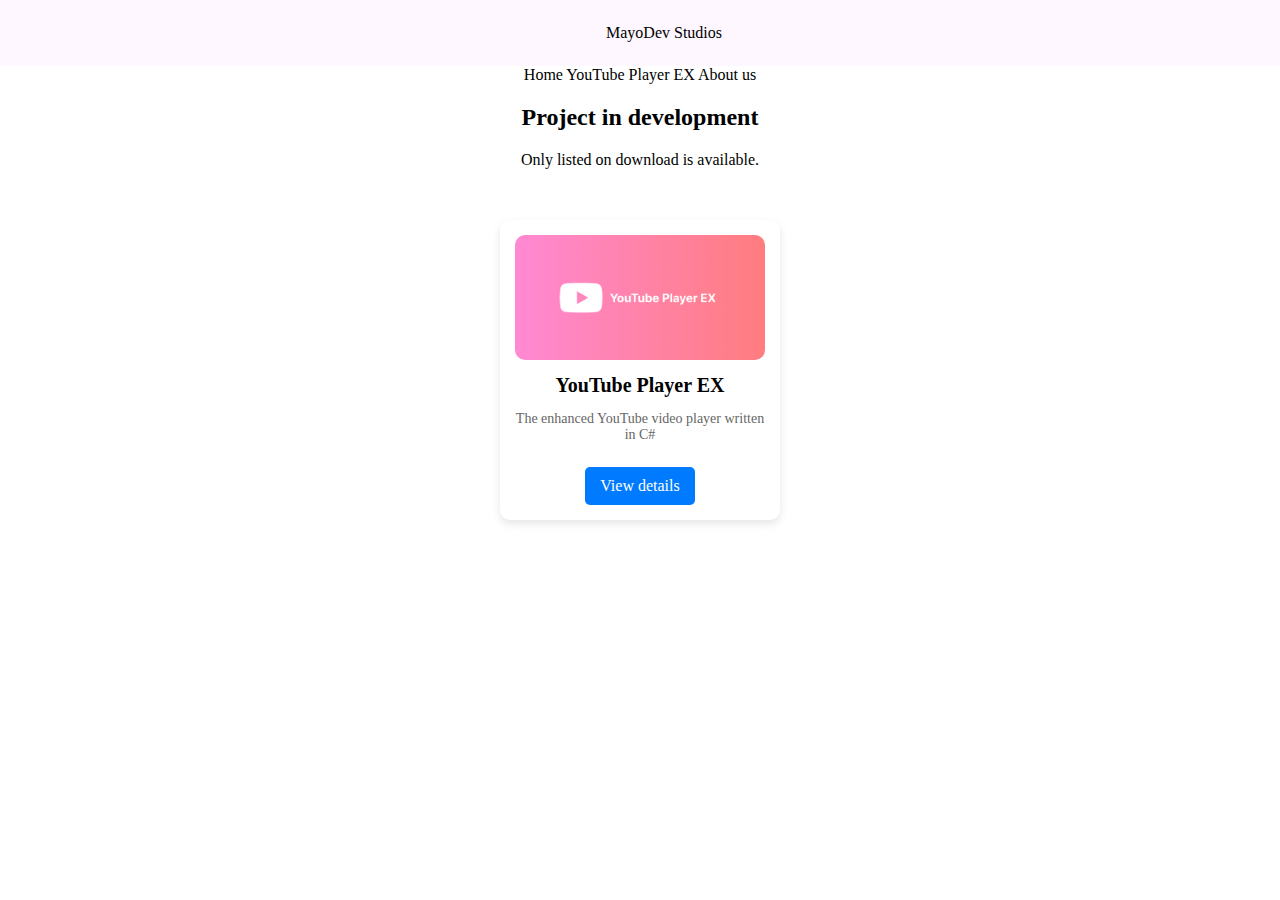
<file: index.html>
<!DOCTYPE html>
<!--[if lt IE 7]>      <html class="no-js lt-ie9 lt-ie8 lt-ie7"> <![endif]-->
<!--[if IE 7]>         <html class="no-js lt-ie9 lt-ie8"> <![endif]-->
<!--[if IE 8]>         <html class="no-js lt-ie9"> <![endif]-->
<!--[if gt IE 8]>      <html class="no-js"> <!--<![endif]-->
<html>
    <head>
        <meta charset="utf-8">
        <meta http-equiv="X-UA-Compatible" content="IE=edge">
        <meta name="description" content="">
        <meta name="viewport" content="width=device-width, initial-scale=1">
        <link rel="stylesheet" href="main.css">
		<link href="https://fonts.googleapis.com/css2?family=Roboto:wght@400;500;700&display=swap" rel="stylesheet">
	    <script type="importmap">
		  {
		    "imports": {
			  "@material/web/": "https://esm.run/@material/web/"
		    }
		  }
	    </script>
	    <script type="module">
		  import '@material/web/all.js';
		  import {styles as typescaleStyles} from '@material/web/typography/md-typescale-styles.js';

		  document.adoptedStyleSheets.push(typescaleStyles.styleSheet);
	    </script>
    </head>
    <body>
        <!--[if lt IE 7]>
            <p class="browsehappy">You are using an <strong>outdated</strong> browser. Please <a href="#">upgrade your browser</a> to improve your experience.</p>
        <![endif]-->
	<header>
		<div id="topbar-bg">
			<div id="topbar">
				MayoDev Studios
			</div>
		</div>
	  <md-tabs id="tabs">
		  <md-primary-tab active>Home</md-primary-tab>
		  <md-primary-tab>YouTube Player EX</md-primary-tab>
		  <md-primary-tab>About us</md-primary-tab>
      </md-tabs>
	  </header>
	  
	  <section>
	  <h2>Project in development</h2>
	  <p>Only listed on download is available.</p>
	  <div class="app-list">
			<div class="app-item">
                <img src="YouTubePlayerEX.png" alt="YouTube Player EX">
                <h2>YouTube Player EX</h2>
                <p>The enhanced YouTube video player written in C#</p>
                <a href="./youtube-player-ex.html">View details</a>
            </div>
	  </div>
	  </section>
	  
	  <script src ="./main.js"></script>
    </body>
</html>
</file>
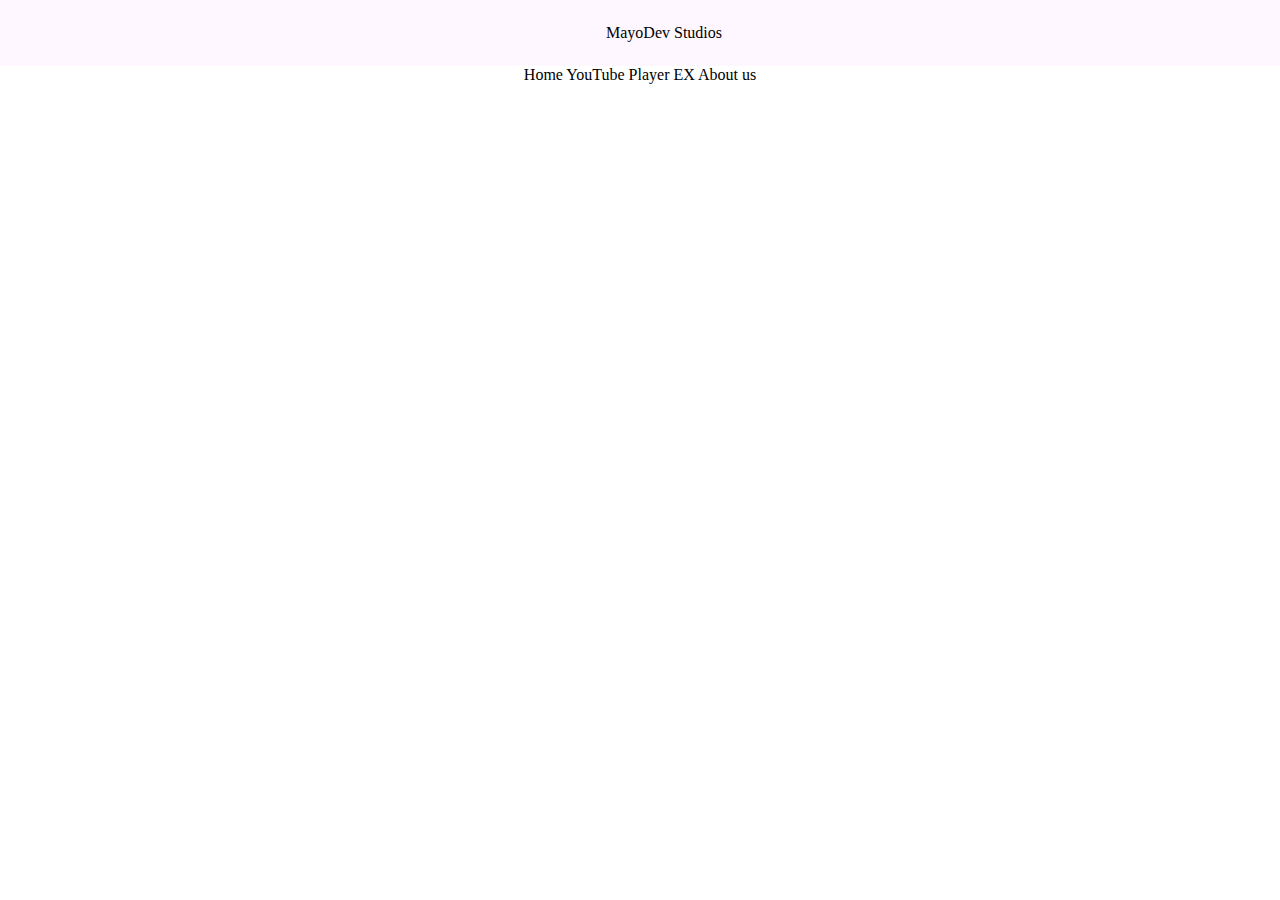
<file: about.html>
<!DOCTYPE html>
<!--[if lt IE 7]>      <html class="no-js lt-ie9 lt-ie8 lt-ie7"> <![endif]-->
<!--[if IE 7]>         <html class="no-js lt-ie9 lt-ie8"> <![endif]-->
<!--[if IE 8]>         <html class="no-js lt-ie9"> <![endif]-->
<!--[if gt IE 8]>      <html class="no-js"> <!--<![endif]-->
<html>
    <head>
        <meta charset="utf-8">
        <meta http-equiv="X-UA-Compatible" content="IE=edge">
        <meta name="description" content="">
        <meta name="viewport" content="width=device-width, initial-scale=1">
        <link rel="stylesheet" href="main.css">
		<link href="https://fonts.googleapis.com/css2?family=Roboto:wght@400;500;700&display=swap" rel="stylesheet">
	    <script type="importmap">
		  {
		    "imports": {
			  "@material/web/": "https://esm.run/@material/web/"
		    }
		  }
	    </script>
	    <script type="module">
		  import '@material/web/all.js';
		  import {styles as typescaleStyles} from '@material/web/typography/md-typescale-styles.js';

		  document.adoptedStyleSheets.push(typescaleStyles.styleSheet);
	    </script>
    </head>
    <body>
        <!--[if lt IE 7]>
            <p class="browsehappy">You are using an <strong>outdated</strong> browser. Please <a href="#">upgrade your browser</a> to improve your experience.</p>
        <![endif]-->
		<div id="topbar-bg">
			<div id="topbar">
				MayoDev Studios
			</div>
		</div>
	  <md-tabs id="tabs">
		  <md-primary-tab>Home</md-primary-tab>
		  <md-primary-tab>YouTube Player EX</md-primary-tab>
		  <md-primary-tab active>About us</md-primary-tab>
      </md-tabs>
	  
	  <script src ="./main.js"></script>
    </body>
</html>
</file>
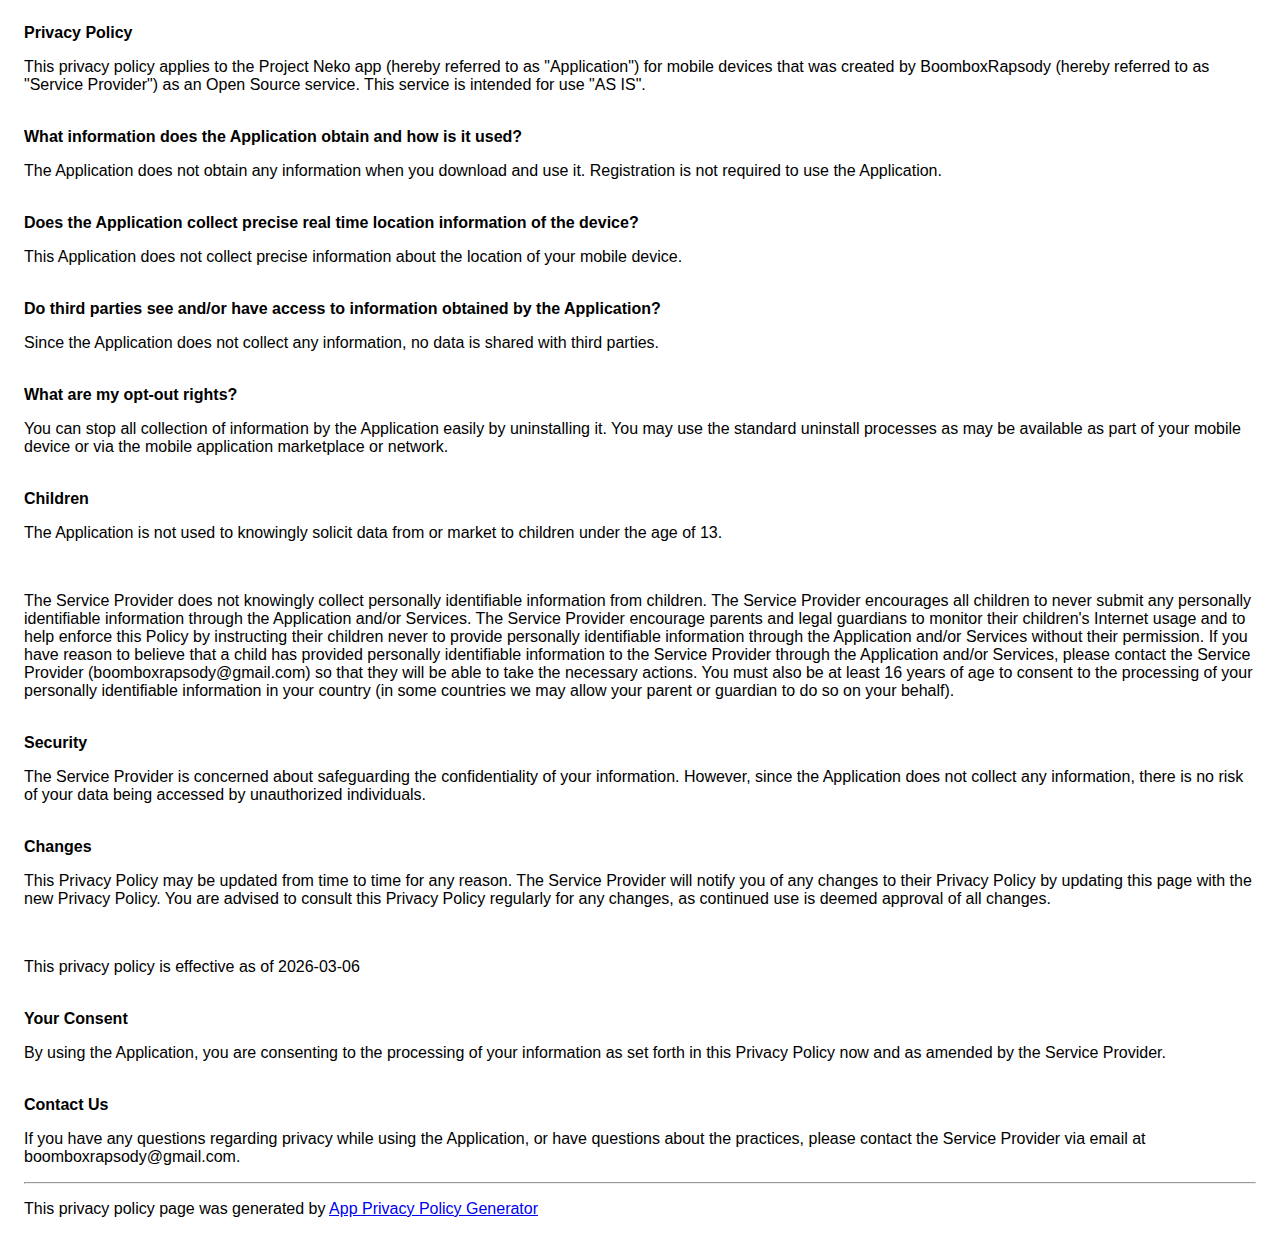
<file: privacy-policy.html>
<!DOCTYPE html>
    <html>
    <head>
      <meta charset='utf-8'>
      <meta name='viewport' content='width=device-width'>
      <title>Privacy Policy</title>
      <style> body { font-family: 'Helvetica Neue', Helvetica, Arial, sans-serif; padding:1em; } </style>
    </head>
    <body>
    <strong>Privacy Policy</strong><p>This privacy policy applies to the Project Neko app (hereby referred to as "Application") for mobile devices that was created by BoomboxRapsody (hereby referred to as "Service Provider") as an Open Source service. This service is intended for use "AS IS".</p><br><strong>What information does the Application obtain and how is it used?</strong><p>The Application does not obtain any information when you download and use it. Registration is not required to use the Application.</p><br><strong>Does the Application collect precise real time location information of the device?</strong><p>This Application does not collect precise information about the location of your mobile device.</p><br><strong>Do third parties see and/or have access to information obtained by the Application?</strong><p>Since the Application does not collect any information, no data is shared with third parties.</p><br><strong>What are my opt-out rights?</strong><p>You can stop all collection of information by the Application easily by uninstalling it. You may use the standard uninstall processes as may be available as part of your mobile device or via the mobile application marketplace or network.</p><br><strong>Children</strong><p>The Application is not used to knowingly solicit data from or market to children under the age of 13.</p><br><p>The Service Provider does not knowingly collect personally identifiable information from children. The Service Provider encourages all children to never submit any personally identifiable information through the Application and/or Services. The Service Provider encourage parents and legal guardians to monitor their children's Internet usage and to help enforce this Policy by instructing their children never to provide personally identifiable information through the Application and/or Services without their permission. If you have reason to believe that a child has provided personally identifiable information to the Service Provider through the Application and/or Services, please contact the Service Provider (boomboxrapsody@gmail.com) so that they will be able to take the necessary actions. You must also be at least 16 years of age to consent to the processing of your personally identifiable information in your country (in some countries we may allow your parent or guardian to do so on your behalf).</p><br><strong>Security</strong><p>The Service Provider is concerned about safeguarding the confidentiality of your information. However, since the Application does not collect any information, there is no risk of your data being accessed by unauthorized individuals.</p><br><strong>Changes</strong><p>This Privacy Policy may be updated from time to time for any reason. The Service Provider will notify you of any changes to their Privacy Policy by updating this page with the new Privacy Policy. You are advised to consult this Privacy Policy regularly for any changes, as continued use is deemed approval of all changes.</p><br><p>This privacy policy is effective as of 2026-03-06</p><br><strong>Your Consent</strong><p>By using the Application, you are consenting to the processing of your information as set forth in this Privacy Policy now and as amended by the Service Provider.</p><br><strong>Contact Us</strong><p>If you have any questions regarding privacy while using the Application, or have questions about the practices, please contact the Service Provider via email at boomboxrapsody@gmail.com.</p><hr><p>This privacy policy page was generated by <a href="https://app-privacy-policy-generator.nisrulz.com/" target="_blank" rel="noopener noreferrer">App Privacy Policy Generator</a></p>
    </body>
    </html>
</file>
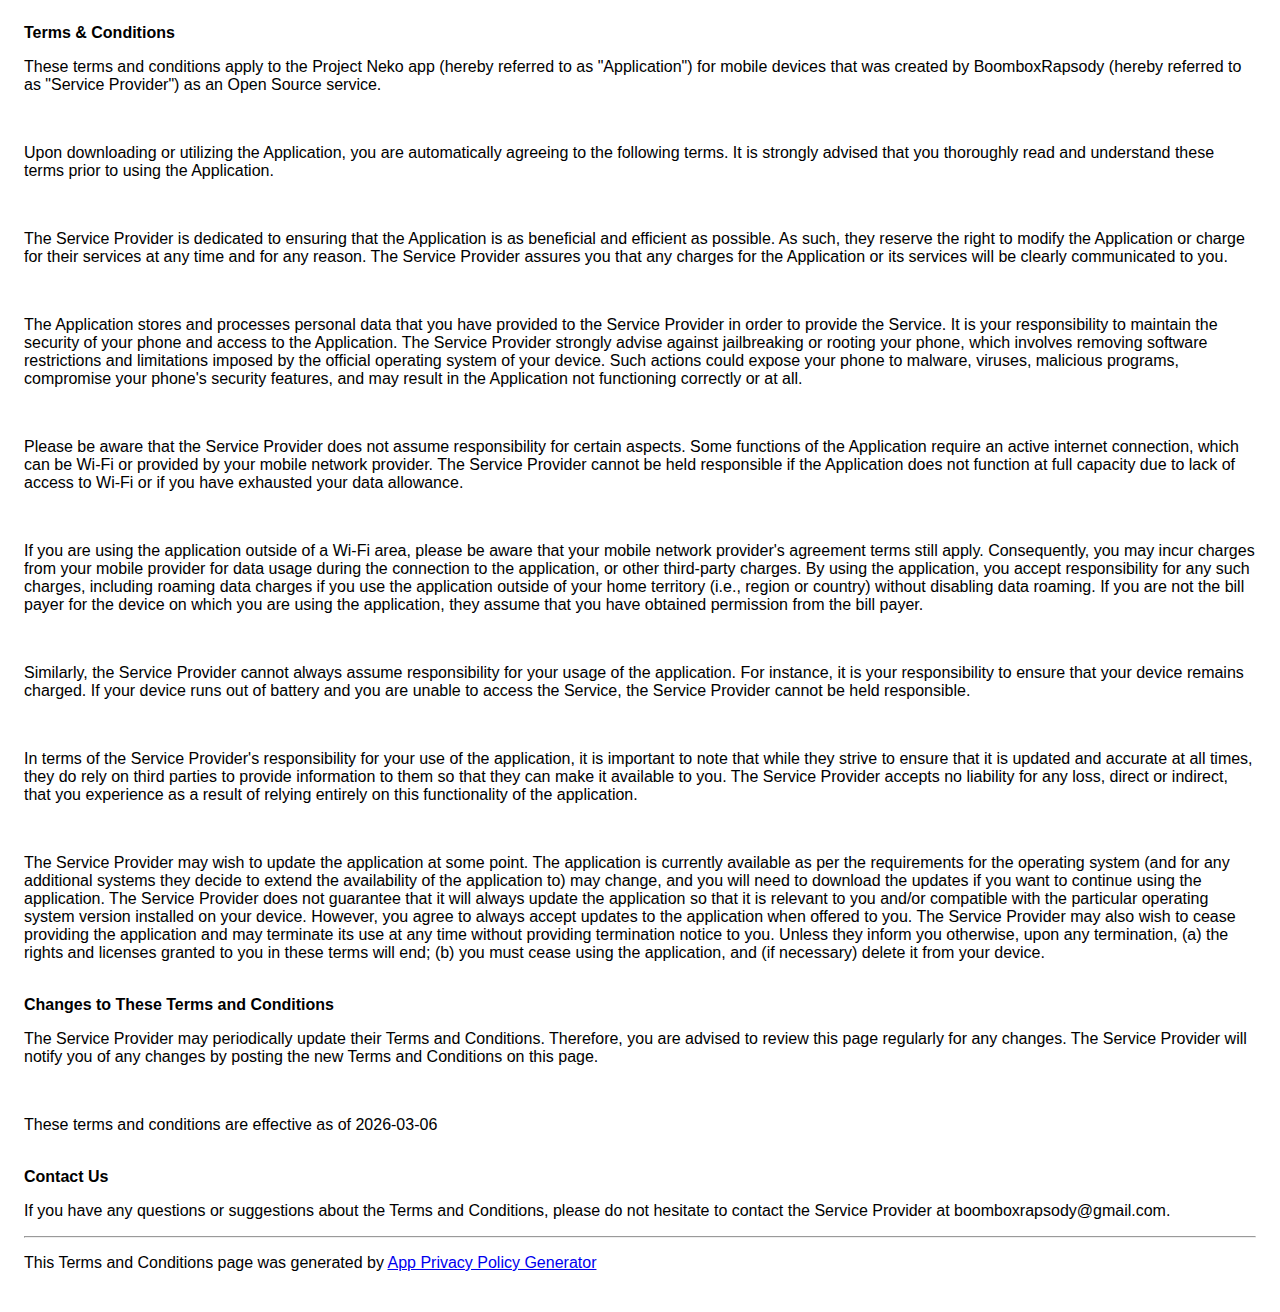
<file: terms.html>
<!DOCTYPE html>
    <html>
    <head>
      <meta charset='utf-8'>
      <meta name='viewport' content='width=device-width'>
      <title>Terms &amp; Conditions</title>
      <style> body { font-family: 'Helvetica Neue', Helvetica, Arial, sans-serif; padding:1em; } </style>
    </head>
    <body>
    <strong>Terms &amp; Conditions</strong><br><p>These terms and conditions apply to the Project Neko app (hereby referred to as "Application") for mobile devices that was created by BoomboxRapsody (hereby referred to as "Service Provider") as an Open Source service.</p><br><p>Upon downloading or utilizing the Application, you are automatically agreeing to the following terms. It is strongly advised that you thoroughly read and understand these terms prior to using the Application.</p><!----><br><p>The Service Provider is dedicated to ensuring that the Application is as beneficial and efficient as possible. As such, they reserve the right to modify the Application or charge for their services at any time and for any reason. The Service Provider assures you that any charges for the Application or its services will be clearly communicated to you.</p><br><p>The Application stores and processes personal data that you have provided to the Service Provider in order to provide the Service. It is your responsibility to maintain the security of your phone and access to the Application. The Service Provider strongly advise against jailbreaking or rooting your phone, which involves removing software restrictions and limitations imposed by the official operating system of your device. Such actions could expose your phone to malware, viruses, malicious programs, compromise your phone's security features, and may result in the Application not functioning correctly or at all.</p><!----><br><p>Please be aware that the Service Provider does not assume responsibility for certain aspects. Some functions of the Application require an active internet connection, which can be Wi-Fi or provided by your mobile network provider. The Service Provider cannot be held responsible if the Application does not function at full capacity due to lack of access to Wi-Fi or if you have exhausted your data allowance.</p><br><p>If you are using the application outside of a Wi-Fi area, please be aware that your mobile network provider's agreement terms still apply. Consequently, you may incur charges from your mobile provider for data usage during the connection to the application, or other third-party charges. By using the application, you accept responsibility for any such charges, including roaming data charges if you use the application outside of your home territory (i.e., region or country) without disabling data roaming. If you are not the bill payer for the device on which you are using the application, they assume that you have obtained permission from the bill payer.</p><br><p>Similarly, the Service Provider cannot always assume responsibility for your usage of the application. For instance, it is your responsibility to ensure that your device remains charged. If your device runs out of battery and you are unable to access the Service, the Service Provider cannot be held responsible.</p><br><p>In terms of the Service Provider's responsibility for your use of the application, it is important to note that while they strive to ensure that it is updated and accurate at all times, they do rely on third parties to provide information to them so that they can make it available to you. The Service Provider accepts no liability for any loss, direct or indirect, that you experience as a result of relying entirely on this functionality of the application.</p><br><!----><p>The Service Provider may wish to update the application at some point. The application is currently available as per the requirements for the operating system (and for any additional systems they decide to extend the availability of the application to) may change, and you will need to download the updates if you want to continue using the application. The Service Provider does not guarantee that it will always update the application so that it is relevant to you and/or compatible with the particular operating system version installed on your device. However, you agree to always accept updates to the application when offered to you. The Service Provider may also wish to cease providing the application and may terminate its use at any time without providing termination notice to you. Unless they inform you otherwise, upon any termination, (a) the rights and licenses granted to you in these terms will end; (b) you must cease using the application, and (if necessary) delete it from your device.</p><br><strong>Changes to These Terms and Conditions</strong><p>The Service Provider may periodically update their Terms and Conditions. Therefore, you are advised to review this page regularly for any changes. The Service Provider will notify you of any changes by posting the new Terms and Conditions on this page.</p><br><p>These terms and conditions are effective as of 2026-03-06</p><br><strong>Contact Us</strong><p>If you have any questions or suggestions about the Terms and Conditions, please do not hesitate to contact the Service Provider at boomboxrapsody@gmail.com.</p><hr><p>This Terms and Conditions page was generated by <a href="https://app-privacy-policy-generator.nisrulz.com/" target="_blank" rel="noopener noreferrer">App Privacy Policy Generator</a></p>
    </body>
    </html>
</file>
<file: main.css>
body, html {
	padding: 0;
	margin: 0;
	text-align: center;
}

#topbar {
	margin: 0;
	padding: 24px;
	width: 100%;
	background-color: var(--md-primary-tab-container-color, var(--md-sys-color-surface, #fef7ff));
}

#topbar-bg {
	width: 100%;
	background-color: var(--md-primary-tab-container-color, var(--md-sys-color-surface, #fef7ff));
}

.app-list {
    display: flex;
    justify-content: center;
    flex-wrap: wrap;
    padding: 20px;
}

.app-item {
    background: white;
    border-radius: 10px;
    box-shadow: 0 4px 8px rgba(0, 0, 0, 0.1);
    margin: 15px;
    padding: 15px;
    width: 250px;
    text-align: center;
}

.app-item img {
    width: 100%;
    border-radius: 10px;
}

.app-item h2 {
    font-size: 20px;
    margin: 10px 0;
}

.app-item p {
    color: #666;
    font-size: 14px;
}

.app-item a {
    display: inline-block;
    margin-top: 10px;
    padding: 10px 15px;
    background-color: #007bff;
    color: white;
    text-decoration: none;
	transition-duration: 0.25s;
    border-radius: 5px;
}

.app-item a:hover {
    background-color: #0056b3;
}

.captureImage 
{
	margin: 48px;
}
</file>
